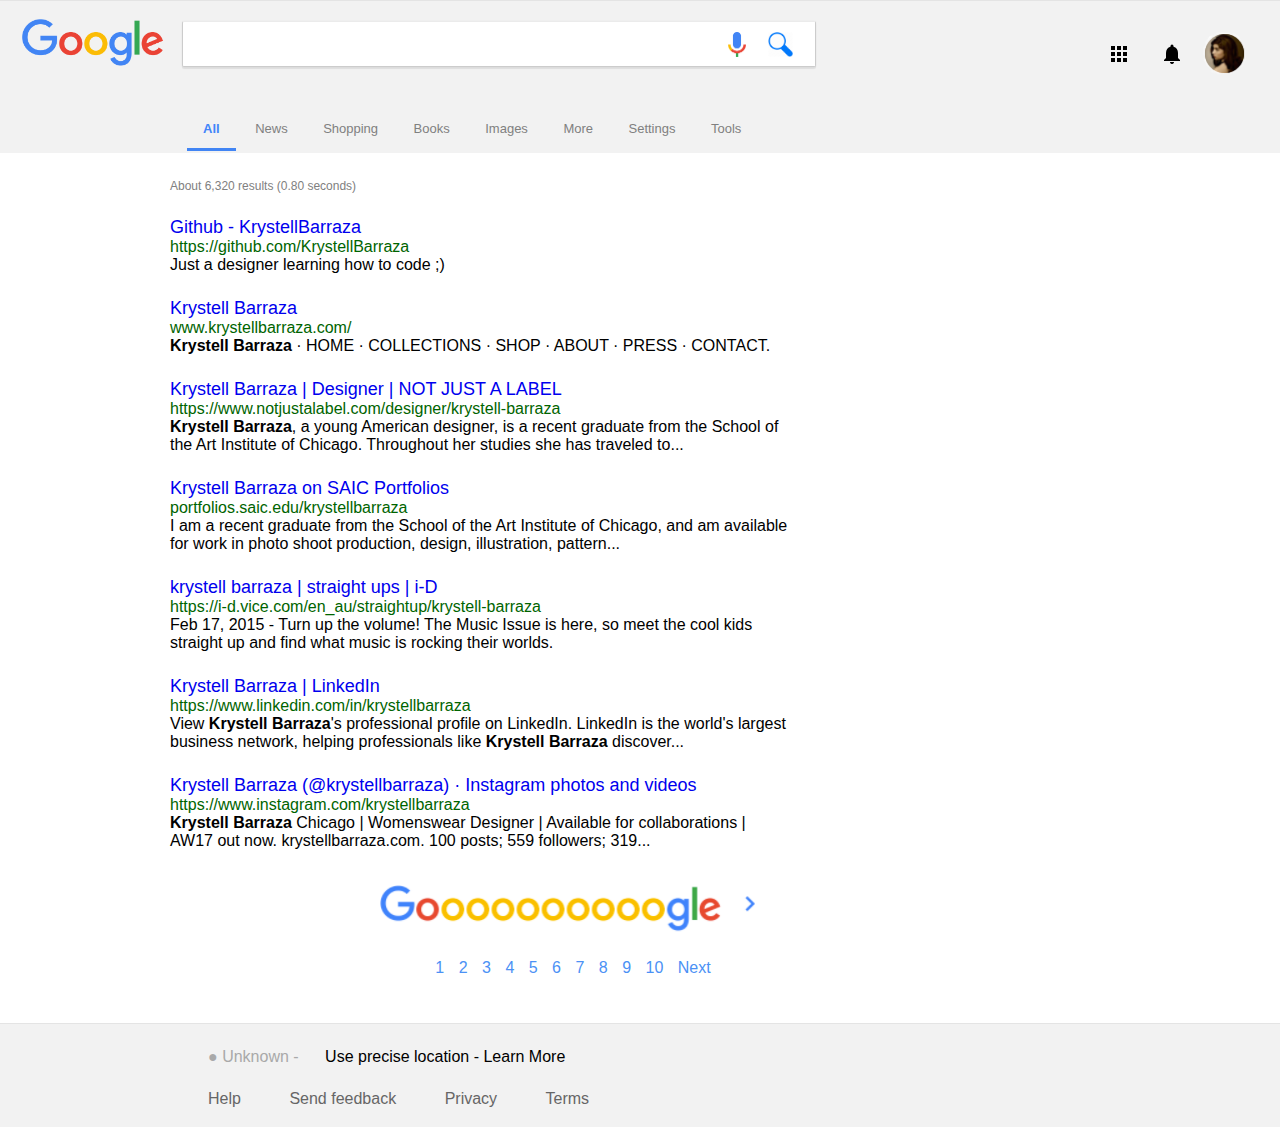
<file: index.html>
<!DOCTYPE html>
<html>

<head>
	<title>Krystell Barraza - Google</title>
	<link rel="stylesheet"  type="text/css" href="style.css"/>
	<meta charset="utf-8">
</head>

	<header>
		<div class="nav-right">
			<img class="avatar" src="Images/profile copy.png" alt="Profile"></a>
		</div>
		<div class="nav-right">
			<img class="app" src="Images/grid copy.png" alt="Apps"></a>
			<img class="notif" src="Images/ring copy.png" alt="Notifications"></a>
		</div>
		<div>
			<img class="logo" src="Images/googlesidelogo.png" alt="Google Logo"></a>
		</div>

		<div id="searchbar">
			
				<img class="microphone" src="Images/microphone copy.png" height="25px">
				<img class="sherlock" src="Images/sherlock.png" height="25px">
			</form>
		</div>
	
		<div id="links-wrapper">
				<a class="all" href="#">All</a>
				<a class="links" href="#">News</a>
				<a class="links" href="#">Shopping</a>
				<a class="links" href="#">Books</a>
				<a class="links" href="#">Images</a>
				<a class="links" href="#">More</a>
				<a class="links" href="#">Settings</a>
				<a class="links" href="#">Tools</a>
		</div>
	</header>
	<body>
		<p class="invisible">Invisible text placeholder</p>
		<p class="sResNum">About 6,320 results (0.80 seconds)</p>
		<p>
		</p>
			<div class="sBody">
			<div class="sResult">
				<a href="https://github.com/KrystellBarraza">Github - KrystellBarraza</a>
				<p class="sLink">https://github.com/KrystellBarraza</p>
				<p>Just a designer learning how to code ;)</p>
			</div>
				<p>
				</p>
			<div class="sResult">
				<a href="http://www.krystellbarraza.com/">Krystell Barraza</a>
				<p class="sLink">www.krystellbarraza.com/</p>
				<p><strong>Krystell Barraza</strong> · HOME · COLLECTIONS · SHOP · ABOUT 
				· PRESS · CONTACT.</p>
			</div>
				<p>
				</p>
			<div class="sResult">
				<a href="https://www.notjustalabel.com/designer/krystell-barraza">
				Krystell Barraza | Designer | NOT JUST A LABEL</a>
				<p class="sLink">https://www.notjustalabel.com/designer/krystell-barraza
				</p>
				<p><strong>Krystell Barraza</strong>, a young American designer, is a 
				recent graduate from the School of the Art Institute of Chicago. 
				Throughout her studies she has traveled to...</p>
			</div>
				<p>
				</p>
			<div class="sResult">
				<a href="https://portfolios.saic.edu/krystellbarraza">Krystell Barraza on 
				SAIC Portfolios</a>
				<p class="sLink">portfolios.saic.edu/krystellbarraza</p>
				<p>I am a recent graduate from the School of the Art Institute of Chicago, 
				and am available for work in photo shoot production, design, illustration, 
				pattern...</p>
			</div>
				<p>
				</p>
			<div class="sResult">
			<a href="https://i-d.vice.com/en_au/straightup/krystell-barraza">
			krystell barraza | straight ups | i-D</a>
				<p class="sLink">https://i-d.vice.com/en_au/straightup/krystell-barraza
				</p>
				<p>Feb 17, 2015 - Turn up the volume! The Music Issue is here, so meet 
				the cool kids straight up and find what music is rocking their worlds.
				</p>
			</div>
				<p>
				</p>
			<div class="sResult">
			<a href="https://www.linkedin.com/in/krystellbarraza"> Krystell Barraza | 
			LinkedIn</a>
				<p class="sLink">https://www.linkedin.com/in/krystellbarraza</p>
				<p>View <strong>Krystell Barraza</strong>'s professional profile on 
				LinkedIn. LinkedIn is the world's largest business network, helping 
				professionals like <strong>Krystell Barraza</strong> discover...</p>
			</div>
				<p>
				</p>
			<div class="sResult">
			<a href="https://www.instagram.com/krystellbarraza/">
			Krystell Barraza (@krystellbarraza) · Instagram photos and videos</a>
				<p class="sLink">https://www.instagram.com/krystellbarraza</p>
				<p><strong>Krystell Barraza</strong> Chicago | Womenswear Designer | 
				Available for collaborations | AW17 out now. krystellbarraza.com. 100 
				posts; 559 followers; 319...</p>
			</div>	
			<p class="invisible">Invisible text placeholder</p>

				<p>
					<img id="searchlogo" src="Images/googlesearch.png" alt="Gooooogle 
					Search Logo">
			</a>
				</p>
				<p>
			<div id="searchlinks"> 
					<a href="#" style="text-decoration: none;">1</a>
					<a href="#" style="text-decoration: none;">2</a>
					<a href="#" style="text-decoration: none;">3</a>
					<a href="#" style="text-decoration: none;">4</a>
					<a href="#" style="text-decoration: none;">5</a>
					<a href="#" style="text-decoration: none;">6</a>
					<a href="#" style="text-decoration: none;">7</a>
					<a href="#" style="text-decoration: none;">8</a>
					<a href="#" style="text-decoration: none;">9</a>
					<a href="#" style="text-decoration: none;">10</a> 
					<a href="#" style="text-decoration: none;">Next</a>
			</div>
				</p> 
		</body>
<footer>
<div id="info">
		<p>
		</p>
		<p>
		<a class="foo-right">● Unknown -</a>
		Use precise location - Learn More
		</p>
		<p>
		<a class="foo-left" href="https://support.google.com/websearch/?visit_id=
		1-636285103513112512-1774697688&hl=en&rd=2#topic=3378866">Help</a>
		<a class="foo-left" href="https://www.google.com/search?q=google+search&oq=
		google+s&aqs=chrome.0.69i59j69i60l2j0l2j69i60.1478j0j4&sourceid=chrome&ie=UTF-8">
		Send feedback</a>
		<a class="foo-left" href="https://www.google.com/intl/en/policies/privacy/?fg=
		11">Privacy</a>
		<a class="foo-left" href="https://www.google.com/intl/en/policies/terms/?fg=1">
		Terms</a>
		</p>
	</div>
</footer>
</html>
</file>
<file: style.css>
* {
	margin: 0;
	padding: 0;
}
header {
	width: 100%;
	height: 152px;
	background-color: #F2F2F2;
	border-top: 1px solid #E4E4E4;
	position: relative; 
	float: right; 	
}

body {
	position: relative;
	padding-bottom: 10rem;
	min-height: 100%;
	clear: both;
}

p {
	margin-bottom: 1.5em;
}

.nav-right {
	font-size: 10px;
	float: right;
}

.notif {
	margin-left: 1px;
	margin-right: 15px;
}

.app, .notif {
	padding-top: 30px;
	margin-right: 7px;
	text-decoration: none; 
	color: rgb(119, 119, 119);
}

.avatar {
	height: 45px; 
	margin-right: 32px; 
	margin-top: 30px; 
	border-radius: 50%; 
	cursor: pointer;
}

.logo {
	height: 48px; 
	float: left;
	margin-left: 22px; 
	margin-top: 18px;
}

#searchbar {
	background-color: white; 
	border-radius: 2px;
	border: 1px solid #CCC; 
	border-top-color: #EBEBEB;
	box-shadow: 0 2px 1px 0 rgba(0, 0, 0, 0.08), 0 0 2px 0 rgba(0, 0, 0, 0.05);
	float: left; 
	height: 27px;
	width: 605px;
	padding: 7px 12px 10px 15px;
	margin-left: 18px; 
	margin-top: 20px; 
}

.sherlock {
	height: 25px; 
	position: absolute; 
	padding-left: 570px;
	padding-top: 3px;
}
.microphone {
	height: 25px; 
	position: absolute; 
	padding-left: 530px; 
	padding-top: 3px;
}
input {
	font-family: Arial, sans-serif; 
	font-size: 16px; 
	border: none, 
	width: 100%;
}

#links-wrapper {
	position: absolute; 
	width: 100%
	height: 28px; 
	top: 203px; 
	left: 37px;
	font-size: 30px;
}

.all {
	font-family: arial, sans-serif; 
	font-weight: bold; 
	font-size: 13px; 
	color: #4285Fa; 
	text-decoration: none; 
	position: relative; 
	padding-left: 16px; 
	padding-right: 16px; 
	padding-bottom: 12px; 
	border-bottom: 3px solid #4285F4; 
	top: -98px; 
	left: 150px; 
}

.links {
	font-family: arial, sans-serif; 
	font-size: 13px; 
	text-decoration: none; 
	color: rgb(128, 128, 128);
	padding-right: 28px; 
	position: relative; 
	top: -98px; 
	left: 162px; 
}

.links: hover {
	color: #222222;
}

.pref {
	font-family: arial, sans-serif; 
	font-size: 13px; 
	text-decoration: none; 
	color: rgb(128, 128, 128); 
	position: relative; 
	top: -98px; 
	left: 162px; 
}

.pref:hover {
	color: #222222;
}

.settings {
	font-familt: arial, sans-serif; 
	font-size: 13px; 
	text-decoration: none; 
	color: rgb(128, 128, 128);
	margin-left: 12px; 
	padding-left: 15px; 
	padding-right: 15px; 
	padding-top: 6px; 
	padding-bottom: 6px; 
	position: relative;
	top: -98px; 
	left: 161px; 
	border: 1px solid transparent; 
}

.setting: hover {
	background-color: #F2F2F2; 
	border: 1px solid #CCCCCC; 
	border-radius: 2px; 
	box-shadow: 0px 1px 1px 0 rgb(0, 0, 0, 0.1);
}

/*DON'T TOUCH ANYTHING ABOVE THIS SECTION*/

.searchbar {
	height: 55px;
	display: flex;
	width: 788px; 
	-moz-box-sizing: border-box;
	box-sizing: border-box;
	border-radius: 2px;
	box-shadow: 0px 1px 5px #888888;
	background: white;
	margin: 14px 0px 0px 190px;
	position: absolute;
	top: 0px;
	border: 1px solid #DDDDDD;
	padding: 0px 0px 0px 10px;
}

input {
	-moz-appearance: none;
	-webkit-appearance: none;
	appearance: none; 
	
	-mos-border-radius: 5px;
	-webkit-border-radius: 5px;
	border-radius: 5px;
	
	width: 500px; 
	height: 35px;
	margin: 5px 0px 0px 0px;
	padding: 0px 0px 0px 5px; 
	border: 0;
	font-size: 17px;
}

#voicelogo {
	width: 15px;
	height: auto;
	left: 540px;
	top: 12px;
}

#sLogo {
	width: 17px;
	height: auto;
	left: 575px;
	top: 12px;
}

header ul {
	font-family: Arial;
	font-size: 13px;
	color: #606060;
	list-style-type: none;
	margin: 0;
	padding: 0;
	overflow: hiddern;
}

header li {
	margin: 0;
	padding: 0;
	float: left;
}

header li a {
	display: block;
	width: 60px;
	height: 30px;
	text-align: center;
	text-decoration: none;
	color: #606060;
}

#1Nav {
	position: absolute;
	top: 103px;
	left: 155px;
}

#rNav {
	position: absolute;
	top: 103px;
	left: 650px;
}

#1nav li .active {
	color: #4285F4;
	border-bottom: 3px solid #4285F4;
}

#appLogo {
	width: 20px;
	height: 20px;
	margin-top: -20px;
	margin-left: 1500px;
}

#notiLogo {
	width: 20px;
	height: 20px;
	margin-top: -20px;
	margin-left: 1545px;
}

#profPic {
	width: 30px;
	height: 30px;
	margin-top: -25px;
	margin-left: 1595px;
}

/*DON'T TOUCH ANYTHING UNDER THIS SECTION*/

.sResNum {
	font-family: Arial;
	font-size: 12px;
	color: #808080;
	margin-left: 170px;
}

.invisible {
	font-family: Arial; 
	font-size: 10px;  
	color: #FFFFFF;
	margin-left: 170px; 
}

.sBody {
	height: 750px;
	width: 620px;
	margin: 0 0 0 170px;
	font-family: Arial;
}

.sBody a {
	colot: #1aodab;
}

sResult {
	font-size: 13px;
}

.sResult a {
	text-decoration: none;
	font-size: 18px;
}

.sResult p {
	margin: 0;
	padding: 0;
}

.sLink {
	color: #006400;
}

sResult {
	margin-top: 25px;
}

.sBody h3 {
	font-weight: normal;
}

.sBody li a {
	text-decoration: none; 
	display: block;
	margin-bottom: 5px;
}

.sBody ul {
	list-style-type: none;
	float: left;
	padding: 0;
	margin: 0;
	overflow: hidden;
}
			
#searchlogo {
	display: block;
	margin: auto;
	width: 65%;
	padding-left: 186px;
}

#searchlinks {
	text-align: center;
	padding-left: 186px;
	word-spacing: 10px;	
}

#searchlinks a {
	color: #4B91F5;
}

searchlinks a:visited {
	color: #4B91F5;
}

searchlinks a:hover {
	color: #4B91F5;
}

searchlinks a:active {
	color: #4B91F5;
}

footer {
	position: absolute;
	right: 0;
	bottom: 0;
	left: 0;
	padding: 0;
	background-color: #F2F2F2;
	border-top: 1px solid #E4E4E4;
	width: 100%;
	height: 103px;
	margin: 0 auto;
	padding-left: 186px;
	word-spacing: 0.001em;
}

.foo-left {
	color: #666;
	font-family: arial, sans-serif;
	font-size: 13 px;
	text-decoration: none;
	margin: 22px;
}

.foo-right {
	margin: 22px;
	color: #A9A9A9;
}

.foo-right: hover {
	text-decoration: underline;
}

.foo-left: hover {
	text-decoration: underline;
}
</file>
